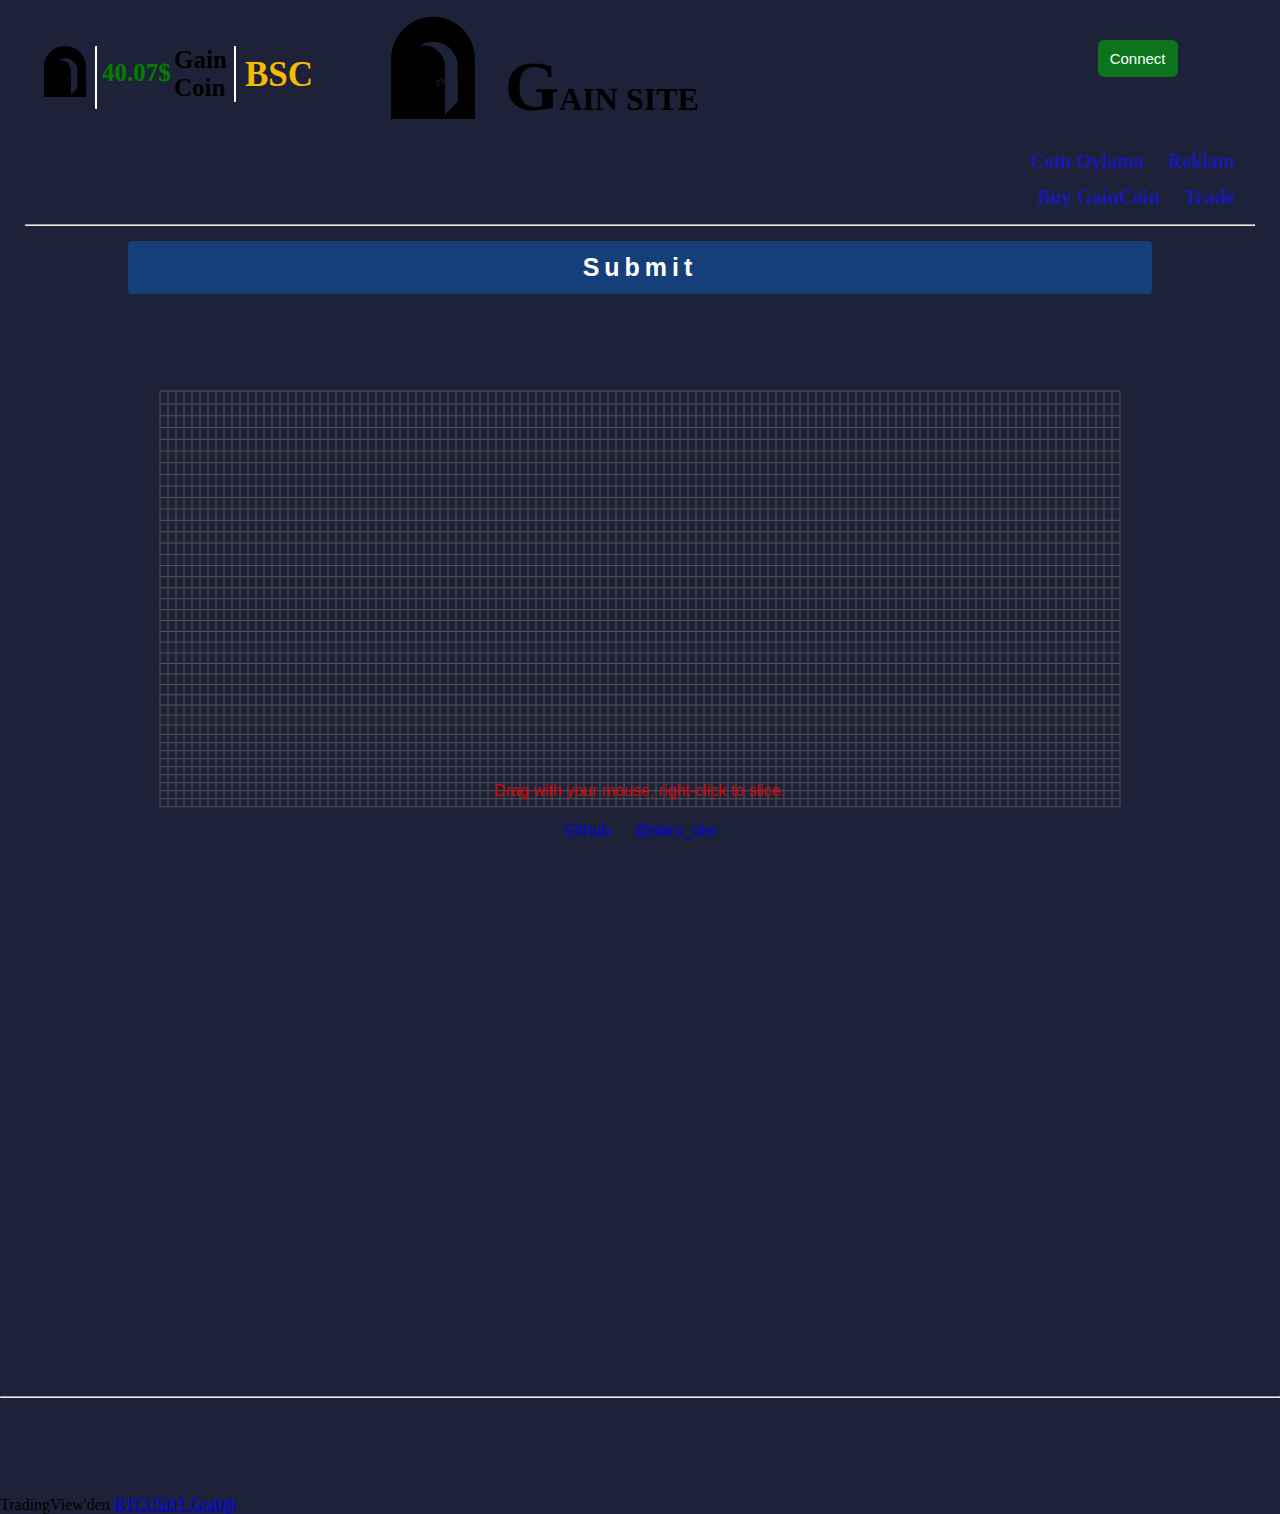
<file: perde 2/index4.html>
</html>
<!DOCTYPE html>
<html lang="en">

<head>
    <meta charset="UTF-8">
    <meta http-equiv="X-UA-Compatible" content="IE=edge">
    <meta name="viewport" content="width=device-width, initial-scale=1.0">

    <link href="https://emoji-css.afeld.me/emoji.css" rel="stylesheet"> <!-- EMOJI KUTUPHANE -->



    <link href="https://fonts.googleapis.com/css?family=Lato" rel="stylesheet">
    <link rel="stylesheet" href="https://use.fontawesome.com/releases/v5.0.13/css/all.css"
        integrity="sha384-DNOHZ68U8hZfKXOrtjWvjxusGo9WQnrNx2sqG0tfsghAvtVlRW3tvkXWZh58N9jp" crossorigin="anonymous">


    <title>Gain Site</title>
    <link rel="stylesheet" href="style4.css">
    <link rel="stylesheet" href="./aysegul-perde/style.scss">
    <link rel="stylesheet" href="./aysegul-perde/Cloth.js">
    
    

    <style>
        #SubmitID {

            font-size: 25px;

        }
    </style>

</head>

<body>







    <!--WALLET CONNECT-->

    <input id="ConnectID" type="submit" value="Connect">

    <!--HEADER-->
    <div id="header">

        <div id="logo-div">
            <!-- LOGO -->
            <img id="anasayfa-logo" src="gain logo.svg" alt="logo not found">

        </div>

        <div id="text-div">
            <!-- H1 -->
            <h1>GAIN SITE </h1>
        </div>
    </div>
    <!----------------------------------------------------------------------->






    <i class="em em-bird" aria-role="presentation" aria-label="BIRD"></i>
    <!-- EMOJI KULLANIMI https://emoji-css.afeld.me-->

    <a id="logo" style="text-decoration: none;" href="">
        <img width="50px" src="gain logo.svg" alt="not found">
    </a>

    <a id="gaincoinfiyat" href="#"> 40.07$ </a>


    <a id="gaincoin" href="#">Gain Coin</a>


    
    <a style="text-decoration: none;" href="https://bscscan.com">
        <p id="bsc">BSC  <!--renk yazinin oldugu class veya id de degistirilebilir.-->
            <i class="fas fa-coins"></i>
        </p>
    </a>
    


    <!--h3 h1 falan koydugumuz da hep sayfanin soluna atiyor normal yazidan cikip baslik moduna giriyor-->




    <ul class="tags saga-itilen-tags">
        <li><a href="">Coin Oylama</a></li>
        <li><a href="">Reklam</a></li>

    </ul>
    <br><br>
    <ul class="tags">

        <li><a href="">Buy GainCoin</a></li>
        <li><a href="">Trade </a></li>
    </ul>
    <br>




    <hr width="96%">





    <!--ARAMA BUTON ORNEK-->

    <form>
        <input id="SubmitID" type="submit" value="Submit">
    </form>




    <!-- paragraflari ince bir cizgiyle bolme ornegi
<p id="deneme-coin">
    merhaba deneme sdfsdfs sdfsdfs sdfsdfsd
</p>
-->


<br><br><br>




<canvas id="canvas"></canvas>
<span id="cloth-span">Drag with your mouse, right-click to slice.</span>
<div id="cloth-div">
  <a class="cloth-class" href="https://github.com/Dissimulate/Tearable-Cloth">Github</a>
  <a class="cloth-class" href="https://twitter.com/abro_oks">@abro_oks</a>
  <script id="main" src = "./aysegul-perde/Cloth.js"> </script> <!-- ASIL SORUN BURADAYDI. ./aysegul-perde/ ekledim. Cunku dosya bir ustteydi!!-->
  
</div>


<!--<iframe src="https://www.tradingview.com/chart/?symbol=FX:EURUSD&interval=120" width="150px"></iframe> -->



<br><br><br><br><br>
<hr>
<br><br><br><br><br>


<!-- IFRAME OLARAK ARATTIM INTERNETTE-->
<!-- TradingView Widget BEGIN -->
<div class="tradingview-widget-container">
    <div id="tradingview_79a5b"></div>
    <div class="tradingview-widget-copyright">TradingView'den <a href="https://tr.tradingview.com/symbols/BTCUSDT/?exchange=BITBAY" rel="noopener" target="_blank"><span class="blue-text">BTCUSDT Grafiği</span></a></div>
    <script type="text/javascript" src="https://s3.tradingview.com/tv.js"></script>
    <script type="text/javascript">
    new TradingView.widget(
    {
    "width": 980,
    "height": 610,
    "symbol": "BITBAY:BTCUSDT",
    "interval": "D",
    "timezone": "Etc/UTC",
    "theme": "dark",
    "style": "1",
    "locale": "tr",
    "toolbar_bg": "#f1f3f6",
    "enable_publishing": false,
    "allow_symbol_change": true,
    "container_id": "tradingview_79a5b"
  }
    );
    </script>
  </div>
  <!-- TradingView Widget END -->
</body>

</html>
</file>
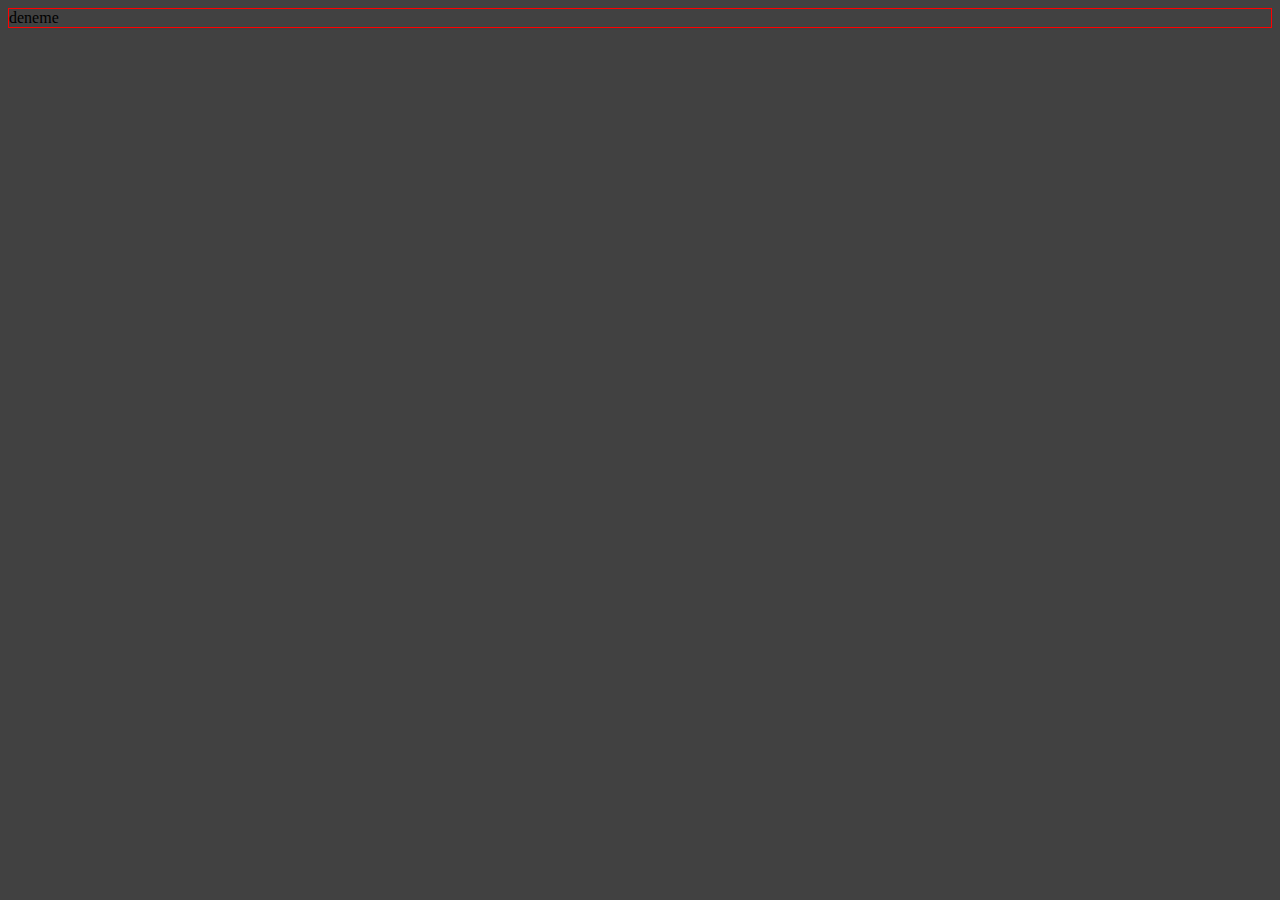
<file: perde 2/aysegul-perde/header-footer-deneme.html>
<!DOCTYPE html>
<html lang="en">
<head>
    <meta charset="UTF-8">
    <meta http-equiv="X-UA-Compatible" content="IE=edge">
    <meta name="viewport" content="width=device-width, initial-scale=1.0">
    <title>Document</title>
    <style>
        body{
            background-color: rgb(65, 65, 65);
        }
        div{
            border: 1px solid red;
        }
    </style>
</head>
<body>
    <div id="header">
        deneme
    </div>
</body>
</html>
</file>
<file: perde 2/style4.css>
/* BODY */
body{
    background:#1e2238;
    margin: 0;
    padding: 0;
}

#header{
    height: 135px;
}


/*submit butonumuzu ayarliyoruz*/
input[type="submit"]{
	width: 80%;
    
    background-color: rgb(20, 63, 121);
    color: white;
    padding: 12px 18px;
    margin: 7px 10%;
    border: none;
    border-radius: 4px;
    cursor: pointer;
    
}

/*submit butonuna hover olayı gerçekleştirğinde arkaplan rengini degistiriyoruz */
input[type="submit"]:hover{
	background-color: rgb(55, 107, 175);
    
    /*color: rgb(49, 133, 182);*/

    transition: box-shadow 0.3s;
    box-shadow: 0px 10px 20px 2px rgba(255, 255, 255, 0.1) ,10px 0px 20px 2px rgba(255, 255, 255, 0.1), 0px -10px 20px -2px rgba(255, 255, 255, 0.1), -10px 0px 20px -2px rgba(255, 255, 255, 0.1); 

}

/* SubmitID'ye ait elemanlarin harf aralığını arttır ve harfleri kalinlastirir */
#SubmitID{

	letter-spacing: 5px;
    font-weight: 700;
}




#header{
    text-align: center;
    margin-left: 50px;
}


h1{               /* BASLIK HEADER 1 */

    /*padding-bottom: 15px; /* H1 ve ANASAYFA-LOGO da paddingler verdik, birinde alt birinde ust ve normal hizaya geldiler, aksi taktirde biri yukarda biri asagida kaliyordu ve marginle duzeltemedim.*/
    /*background-color: blue;*/
    width: 250px; 
    margin: 0;   
}


h1::first-letter{
    font-size: 70px;
}


/* anasayfa-logo     ANASAYFA LOGO   */
#anasayfa-logo{
    
    width: 100px;
    padding-top: 15px;
    clear: both; /*?????*/
    
    position: absolute; /* #anasayfa-logo alttaki #text-div i kapsadigi icin. Burayi ABSOLUTE yapiyoruz. Yani alttaki #text-div buraya gore konumlanacaktir!!!*/
}


#logo-div{
    display: inline-block;
    width: auto;
    height: 140px;
   
}


#text-div{
    display: inline-block;
    width: auto;
    
    position: relative;     /* #anasayfa-logo tarafinda aciklamasini yaptim!!!*/
    left: 90px;
    bottom: 30px;
   
}




/*---------------------------------------------------------------------------------------------------------*/


/* SOLDAKI KUCUK LOGO  */
#logo{
    /*background-image: url('gain-logo.png');*/
    width: 50px;
    height: 60px;
    margin-left: 30px;
    

    
    position: absolute;
    top: 45px;
    left: 10px;
    
}

/* logo HOVER */
#logo:hover{
    /*background-image: url('gain-logo-tersi.png');
    width: "35px";
    margin-left: 40px;
    position: absolute;
    top: 40px;*/
    filter:invert(100%); /* Renkleri tersine cevirme */

}





/* gaincoinfiyat NORMAL */
#gaincoinfiyat{
    color: green;
    
    height: 50px;
    padding-top: 12.5px;
    font-weight: 700;
    font-size: 25px;
    text-decoration: none;
    margin-left: 15px; 
    position: absolute;
    top: 46px;
    left: 80px;

    border-left: 2px solid white;
    border-radius: 1px;
    padding-left: 5px;

    
}

/* gaincoinfiyat HOVER */
#gaincoinfiyat:hover{
    color: white;
    font-weight: 700;
    font-size: 25px;
    text-decoration: none;
    margin-left: 15px; 
    position: absolute;
    top: 46px;
    left: 80px;
}






/* gaincoin NORMAL */
#gaincoin{
    color: black;
    font-weight: 700;
    font-size: 25px;
    text-decoration: none;
    margin-left: 1px; 
    position: absolute;
    top: 46px;
    left: 173px;
    
    border-right: 2px solid white;
    border-radius: 1px;
    
    /*background-color: violet;*/
    width: 60px;
    
}

/* gaincoin HOVER */
#gaincoin:hover{
    color: white;
    font-weight: 700;
    font-size: 25px;
    text-decoration: none;
    margin-left: 1px; 
    position: absolute;
    top: 46px;
    left: 173px;
}


#bsc{
    /*color: black;*/
    /*background-color: violet;*/
    display: inline;
    clear: both;
    color: rgb(245, 188, 3) ;/* !importent koyuldugunda hover verilmiyor ,calismiyor*/
    font-weight: 700;
    font-size: 35px;
    text-decoration: none;
    margin-left: 5px; 
    margin-top: 0;
    margin-bottom: 0;
    position: absolute;
    top: 55px;
    left: 240px;
    width: 130px;
}

#bsc:hover{
    transition: 0.6s; /* normal yazilarda box-shadow yazmiyoruz!!!!!!*/
    color: rgb(132, 0, 255);
}






    /* Connect butonumuzu ayarliyoruz*/
    #ConnectID{
	width: 80px;
    float: right; /*butonu sayfanin sag tarafina yolladik*/
    
    font-size: 15px;
    background-color: rgb(12, 116, 29);
    color: white;
    padding: 10px 10px;
    /*margin: 7px 0;*/
    margin-top: 40px;
    margin-right: 8%; /*sagdan % 8 uzaklastirdim.Sayfa buyusede kuculsede*/
    border: none;
    border-radius: 6px;
    cursor: pointer;
    }


    /* Connect butonuna hover olayı gerçekleştirğinde arkaplan rengini degistiriyoruz */
    #ConnectID:hover{
        background-color: rgb(43, 192, 55);
        /*color: rgb(49, 133, 182);*/

        width: 80px;
        font-size: 15px;



        transition: box-shadow 0.3s;
        /*transition-timing-function: ease;     pek bi ise yaramadi*/

        /*box-shadow: 0px 10px 20px 2px rgba(0,0,0,0.1) ,10px 0px 20px 2px rgba(0,0,0,0.1), 0px -10px 20px -2px rgba(0,0,0,0.1), -10px 0px 20px -2px rgba(0,0,0,0.1); 
    */
        box-shadow: 0px 10px 20px 2px rgba(52, 231, 133, 0.1) ,10px 0px 20px 2px rgba(52, 231, 133, 0.1), 0px -10px 20px -2px rgba(52, 231, 133, 0.1), -10px 0px 20px -2px rgba(52, 231, 133, 0.1); 

    
    }




    /* TAGS */

    .tags{                /* toplu olarak hareketlerini ayarlayabiliriz*/
        
        margin: 0;
        margin-right: 25px;
        padding: 0;
        /*margin-left: 50px;*/
        margin-top: 0;
        float: right;
        position: relative;
        top: 15px;
        
    }


    
    
    .tags li{
        list-style: none;
        display: inline;
        margin-right: 5px;
        margin-top: -20px;
        
    }
    
    .tags li a{           /* teker teker a larin marginlerini vb ayarlayabiliriz*/
        color: rgb(24, 24, 179);
        font-weight: 800;
        font-size: 20px;
        text-decoration: none;
        margin-right: 15px;
        
    }

    .tags li a:hover{
        color: white;
        font-weight: 800;
        font-size: 20px;
        text-decoration: none;
        
    }



    





    hr{
        margin-top: 35px;
    }



    #main{
    }





/* paragraflari ince bir cizgiyle bolme ornegi
#deneme-coin{
    float: left;
    column-count: 2;
    column-rule-style: solid;
    column-rule-color: white;
    column-rule-width: 1px;

}
*/
</file>
